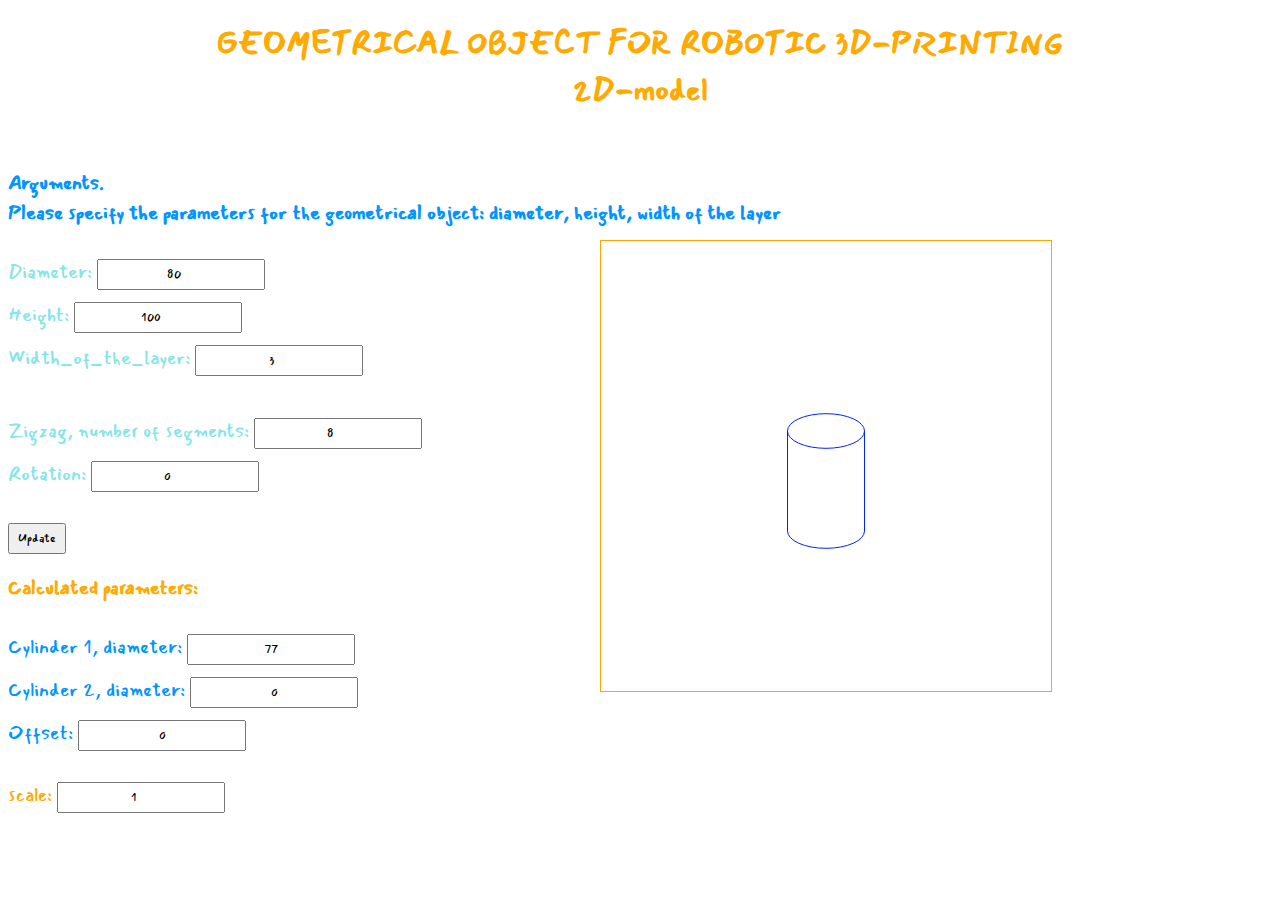
<file: cylinders.html>
<!DOCTYPE html>
<html lang="en">
<head>
    <meta charset="utf-8">
	<title>Cylinder 2D-model</title>
	<link rel="stylesheet" href="styles.css">
</head>

<body>

	<h1>GEOMETRICAL OBJECT FOR ROBOTIC 3D-PRINTING <br> 2D-model</h1><br>

	<h2>Arguments.<br>Please specify the parameters for the geometrical object:<span> diameter, height, width of the layer </span></h2>

	<p class="special">
		Diameter: <input type="number" id="diameter" value="80"><br>
		Height: <input type="number" id="height" value="100"><br>
		Width_of_the_layer: <input type="number" id="width_l" value="3"><br><br>
		Zigzag, number of segments: <input type="number" id="segments" value="8"><br>
		Rotation: <input type="number" id="alpha1" value="0"><br></p>


	<p><button onclick="updateMyCanvas()">Update</button></p>

	<h3>Calculated parameters:</h3>

	<p>
		Cylinder 1,
		diameter: <input type="text" id="diameter1" value="diameter1"><br>

		Cylinder 2,
		diameter: <input type="text" id="diameter2" value="diameter2"><br>

		Offset: <input type="text" id="offset" value="offset"><br>

		<li>scale: <input type="number" id="scale" value="1.0"><br></li></p>

	<canvas id="myCanvas" style="border:1px solid orange;">
		Error: Browser does not supports the canvas element.</canvas>

<script>
	var canvas = document.getElementById("myCanvas");
	var context = canvas.getContext("2d");
		canvas.width = 450;
		canvas.height = 450;
		canvas.style.left = "600px";
		canvas.style.top = "240px";
		canvas.style.position = "absolute";

	updateMyCanvas()

	function  updateMyCanvas() {

		context.clearRect(0, 0, canvas.width, canvas.height)

		let diameter = document.getElementById("diameter").value

		/* input checker for diameter of the Object */
		while (diameter < 80 || diameter > 500) {
			diameter = prompt ("Specify the diameter of the Object in the range from 80 to 500", 200)
		}
		document.getElementById("diameter").value = diameter

		let h = document.getElementById("height").value

		/* input checker for the height of the Object */
		if (diameter < 100) {
			min_h = 100
		}
		if (diameter >= 100) {
			min_h = diameter
		}
		let max_h
		if (diameter * 1.5 > 500) {
			max_h = 500;
		}
		else {
			max_h = diameter * 1.5
		}
		while (h < min_h || h > max_h)
		{
			h = prompt("Ration of height to diameter is 1:1 - 1:1.5", min_h)
			if (h > min_h && h < max_h) alert (right)
		}
		document.getElementById("height").value = h

		/* scale calculations depending on the Object's size */
		var scale = document.getElementById("scale").value;
		if (scale < 0.1)
			scale = 0.1;
		if (h >= 300 || diameter >= 300) {
			scale = 0.4; } else
		{
			scale = 1.0;
		}
		document.getElementById("scale").value = scale;
		/* input checker for the rotation */
		let alpha1 = document.getElementById("alpha1").value;
		let center1 = [225,190];

		let alpha2 = alpha1;
		let center2 = center1;
		let width_l = document.getElementById("width_l").value;
		let width_ex;

		/* Width of the layer calculation depending on the diameter od the Object */
		if (diameter >= 80 && diameter < 220)
			width_ex = 3;
		if (diameter >= 220 && diameter < 360)
			width_ex = 4;
		if (diameter >= 360 && diameter < 500)
			width_ex = 5;
		if (diameter == 500)
			width_ex = 6;
		if (width_l != width_ex)
			prompt ("Width of the layer depends on the size of the Object. Recommendation for the actual size:", width_ex)
		document.getElementById("width_l").value = width_ex;

		let diameter1 = diameter - width_ex;
		document.getElementById("diameter1").value = diameter1;
		h1 = h * scale;

		/* Offset, Diameter2 and height2 for the second cylinder calculations */
		let diameter2 = 0;
		let offset = 0;
		if (h >= 150 && (diameter >= 150)) {
			offset = h * 0.04;
			diameter2 = diameter1 - 2 * offset
		}
		document.getElementById("diameter2").value = diameter2;
		document.getElementById("offset").value = offset;

		let h2 = h1;
		let radius1 = diameter1 / 2 * scale;
		let radius2 = diameter2 / 2 * scale;

		let segments = document.getElementById("segments").value;
		if (diameter1 == 0)
			document.getElementById("segments").value = 0;

		drawCylinder(context, center1, radius1, h1,  alpha1, 'rgb(0, 34, 255)');
		if (h >= 150 && (diameter >= 150)) {
		drawCylinder(context, center2, radius2, h2,  alpha2, 'orange');
		draw2Ellipse(context, center1,
			[radius1,radius1*scaleAxis],
			[radius2,radius2*scaleAxis],
			[0, Math.PI*2], alpha1,'rgb(0, 34, 255)',segments);
		}
	}

	function drawCylinder(ctx, center, r, h, angle, color, segments) {
		scaleAxis = 0.45;
		drawEllipse(context, center,[r,r*scaleAxis], [0, Math.PI*2], angle, color);
		drawEllipse(context, [center[0]-h*Math.sin(angle),center[1]+h*Math.cos(angle)],[r,r*scaleAxis], [0, Math.PI], angle, color);
		ctx.beginPath();

		let left = [center[0]-r*Math.cos(angle),center[1]-r*Math.sin(angle)];
		ctx.moveTo(left[0],left[1]);
		ctx.lineTo(left[0]-h*Math.sin(angle),left[1]+h*Math.cos(angle));

		let right = [center[0]+r*Math.cos(angle),center[1]+r*Math.sin(angle)];
		ctx.moveTo(right[0],right[1]);
		ctx.lineTo(right[0]-h*Math.sin(angle),right[1]+h*Math.cos(angle));

		ctx.stroke();
		ctx.closePath();
		}

	function drawEllipse(ctx, center, sizes, sector, angle, color) {
		ctx.save();                                     // save context state
		ctx.beginPath();
		ctx.translate(center[0], center[1]);            // move the coordinates to the center of the ellipse
		ctx.rotate(angle);                              // rotate the coordinate grid to the desired angle
		ctx.scale(1, sizes[1]/sizes[0]);                // compress vertically
		ctx.arc(0, 0, sizes[0], sector[0], sector[1]);  // draw a circle sector
		ctx.restore();                                  // restore the state, overwise the stroke abd fill will be squashed and rotated
		ctx.strokeStyle = color;
		ctx.stroke();                                   // encircle
		ctx.closePath();
	}

	function draw2Ellipse(ctx, center, sizes, sizes2, sector, angle, color, segments) {
		ctx.save();                                     // save context state
		ctx.beginPath();
		ctx.translate(center[0], center[1]);            // move the coordinates to the center of the ellipse
		ctx.rotate(angle);                              // rotate the coordinate grid to the desired angle
		ctx.scale(1, sizes[1]/sizes[0]);                // compress vertically
		// two circles, can not draw
		// ctx.arc(0, 0, sizes[0], sector[0], sector[1]);  // draw a circle sector
		// ctx.moveTo(sizes2[0],0)
		// ctx.arc(0, 0, sizes2[0],sector[0], sector[1]);  // draw a circle sector

		/* Zigzag between cylinders */

		var x, y, firstTime=true;
		var dt = 2 * Math.PI / segments;
		for(var t = 0; t < 2 * Math.PI; t += dt) {
			if(firstTime) {
				x = sizes[0] * Math.cos(t);
				y = sizes[0] * Math.sin(t);
				firstTime = false;
				ctx.moveTo(x, y);
				x = sizes2[0] * Math.cos(t + dt/2);
				y = sizes2[0] * Math.sin(t + dt/2);
				ctx.lineTo(x, y);
				} else
			{
				x = sizes[0] * Math.cos(t);
				y = sizes[0] * Math.sin(t);
				ctx.lineTo(x, y);
				x = sizes2[0] * Math.cos(t+dt/2);
				y = sizes2[0] * Math.sin(t+dt/2);
				ctx.lineTo(x, y);
			}
		}
		x = sizes[0] * Math.cos(0);
		y = sizes[0] * Math.sin(t);
		ctx.lineTo(x, y);

		ctx.restore();                                  // restore the state, overwise the stroke abd fill will be squashed and rotated
		ctx.strokeStyle = color;
		ctx.stroke();                                   // encircle
		ctx.closePath();
	}
	</script>
</body>
</html>
</file>
<file: styles.css>
@import url('https://fonts.googleapis.com/css?family=Mansalva&display=swap');
h1 {
	color: rgb(255, 170, 0);
	text-align: center;
	font-size: 30px;
	font-family: 'Mansalva', cursive;
}

h2, p {
	color: rgb(0, 149, 255);
	text-align: left;
	font-size: 19px;
	font-family: 'Mansalva', cursive;
}

h3 {
	color: rgb(255, 170, 0);
	text-align: left;
	font-size: 19px;
	font-family: 'Mansalva', cursive;
}

ul, li {
	color: rgb(255, 170, 0);
	text-align: left;
	font-size: 19px;
	font-family: 'Mansalva', cursive;
}

.special {
	color:rgb(133, 229, 233);
}

a:link {
	color: blue;
}

a:visited {
color: rgb(50, 50, 103);
}

input, button {
	font-size: 16px;
	padding: 4px 8px;
	border: 1px solid #efefef
	border-radius: 3px;
	margin-top: 12px;
	color: out-of-range;
	text-align: center;
	font-size: 12px;
	font-family: 'Mansalva', cursive;
}
</file>
